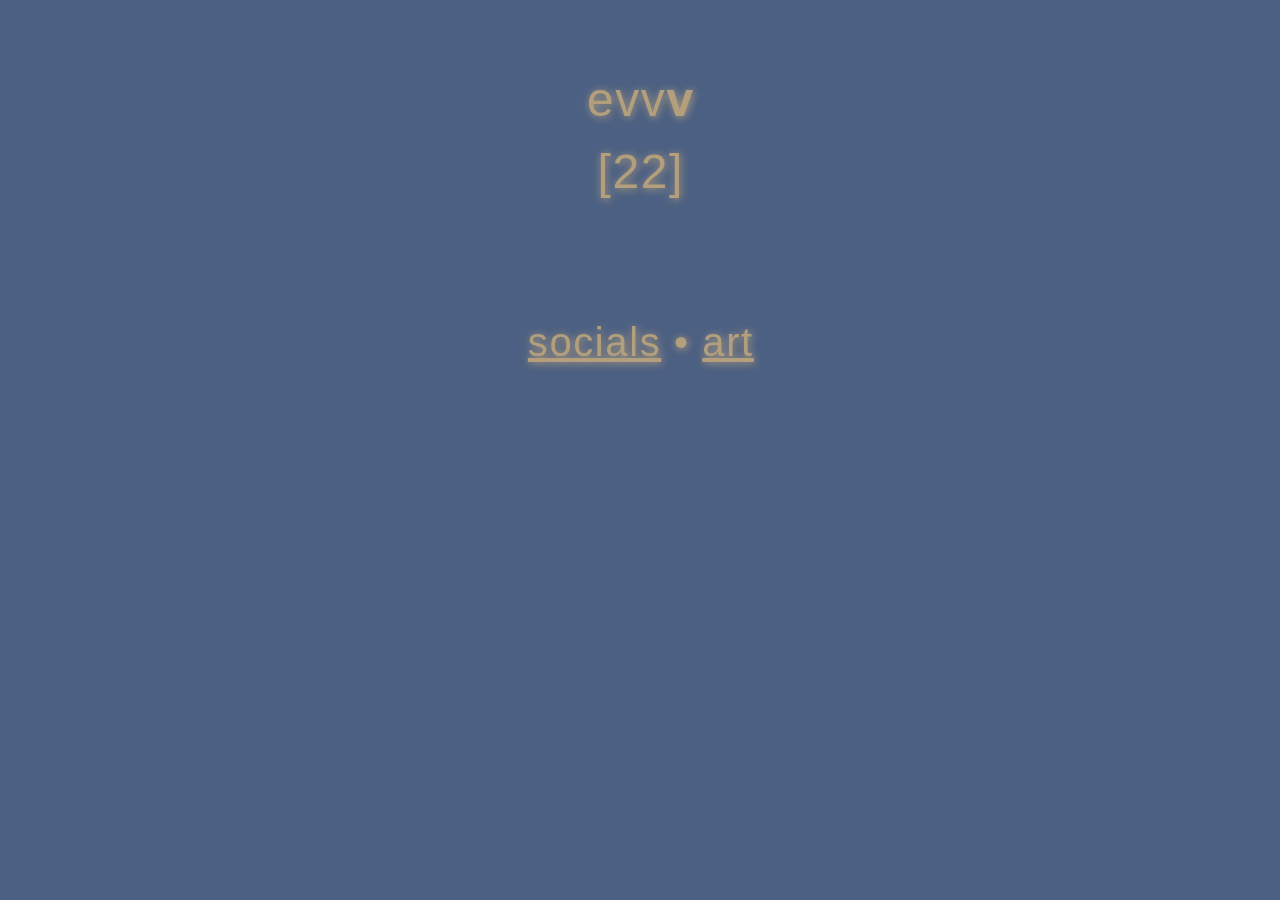
<file: index.html>
<!DOCTYPE html>
<html lang="en">
	<head>
		<meta http-equiv="content-type" content="text/html; charset=UTF-8" />
		<title>frost's homepage</title>
		<meta charset="utf-8" />
		<meta name="viewport" content="width=device-width,initial-scale=1,user-scalable=no" />
		<meta name="description" content="_____" />
		<meta property="og:site_name" content="frostt" />
		<meta property="og:title" content="frostt" />
		<meta property="og:type" content="website" />
		<meta property="og:description" content="_____" />
		<meta property="og:image" content="assets/frost_banner.jpg" />
		<meta property="og:image:type" content="image/jpeg" />
		<meta property="og:image:width" content="1280" />
		<meta property="og:image:height" content="800" />
		<meta property="og:url" content="https://frostxyz.carrd.co" />
		<meta property="twitter:card" content="summary_large_image" />
		<link href="styles/css.css" rel="stylesheet" type="text/css" />
		<link href="https://unpkg.com/aos@2.3.1/dist/aos.css" rel="stylesheet">
		<script src="https://unpkg.com/aos@2.3.1/dist/aos.js"></script>
	</head>
	<!-- Start of socials list-->
	<body onload="document.body.style.opacity='1'">
		<div id="toptext">
			<p>evv<strong>v</strong><br>[22]</p>
		</div>
		<div id="toptextsmaller">
			<p></p>
		</div>
		</div>
		<div id="toptextsmaller">
			<a href= "./soc/index.html">socials</a> • <a href="./art/index.html">art</a> 
		</div>
		

	
	
</html>
<!-- Initiate AOS-->
<!-- rip AOS lol -->
</file>
<file: styles/css.css>
html {
	scroll-behavior: smooth;
	font-size: 24pt;
}

*,
*:before,
*:after {
	box-sizing: border-box;
	margin: 0;
	padding: 0;
	border: 0;
	font-size: 100%;
	font: inherit;
	vertical-align: baseline;
}

body {
	min-width: 320px;
	min-height: 100vh;
	line-height: 1.0;
	word-wrap: break-word;
	overflow-x: hidden;
	scrollbar-width: none;
	background-size: 100% 100%;
	background-color: #4C6083;
}

@import url('https://fonts.googleapis.com/css2?family=Michroma&display=swap');



strong {
	color: inherit;
	font-weight: bolder;
}

code {
	font-family: 'Lucida Console', 'Courier New', monospace;
	font-weight: normal;
	text-indent: 0;
	letter-spacing: 0;
	font-size: 0.9em;
	margin: 0 0.25em;
	padding: 0.25em 0.5em;
	background-color: #363636;
	border-radius: 0.25em;
	color: #FFFFFF
}

#text01 {
	text-align: center;
	color: #121212;
	font-family: 'Michroma', sans-serif;
	letter-spacing: 0.05rem;
	width: calc(100% + 0.05rem);
	font-size: 0.875em;
	line-height: 1.5;
	font-weight: 400;
}

#toc {
	text-align: right;
	color: #121212;
	font-family: 'Michroma', sans-serif;
	letter-spacing: 0.05rem;
	width: calc(100% + 0.05rem);
	font-size: 0.875em;
	line-height: 2.5;
	font-weight: 400;
	padding-right: 1rem;
	padding-top: 2rem;
	padding-bottom: 2rem;
}
#tocc {
	text-align: center;
	color: #121212;
	font-family: 'Michroma', sans-serif;
	letter-spacing: 0.1rem;
	width: calc(100% + 0.05rem);
	font-size: 15pt;
	line-height: 2.5;
	font-weight: 400;
	padding-right: 1rem;
	padding-top: 2rem;
	padding-bottom: 2rem;
}

#tocc a {
	padding-left: 1em;
	padding-right: 1em;
	text-decoration: none;
}
#tocc a:visited {
	padding-left: 1em;
	padding-right: 1em;
	text-decoration: none;
	color: #0000EE;
}
#homebutton {
	display: none;
	position: relative;
	bottom: 20px;
	right: 100em;
	z-index: 99;
	font-size: 18px;
	border: none;
	outline: none;
	background-color: #000000;
	color: #121212;
	cursor: pointer;
	padding: 15px;
}
  
#homebutton:hover {
	background-color: #555;
}
#social {
	text-align: center;
	color: #121212;
	font-family: 'Michroma', sans-serif;
	letter-spacing: 0.05rem;
	width: calc(100% + 0.05rem);
	font-size: 0.875em;
	line-height: 2.5;
	font-weight: 400;
	padding-right: 1rem;
	padding-top: 2rem;
	padding-bottom: 2rem;
}

#text {
	text-align: center;
	color: #b39f7c;
	font-family: 'Michroma', sans-serif;
	letter-spacing: 0.05rem;
	width: calc(100% + 0.05rem);
	font-size: 1.5em;
	line-height: 1.5;
	font-weight: 400;
	padding-top: 1rem;
	padding-bottom: 1rem;
	padding-left: 1em;
	padding-right: 1em;
	filter: drop-shadow(1px 1px 4px #b39f7c);
}

#toptext {
	text-align: center;
	color: #b39f7c;
	font-family: 'Michroma', sans-serif;
	letter-spacing: 0.05rem;
	width: calc(100% + 0.05rem);
	font-size: 1.5em;
	line-height: 1.5;
	font-weight: 400;
	padding-top: 2rem;
	padding-left: 1em;
	padding-right: 1em;
	filter: drop-shadow(1px 1px 4px #b39f7c);
}

#toptextno {
	text-align: center;
	color: #ffffff;
	font-family: 'Michroma', sans-serif;
	letter-spacing: 0.05rem;
	width: calc(100% + 0.05rem);
	font-size: 1.5em;
	line-height: 1.5;
	font-weight: 400;
	padding-top: 2rem;
	padding-left: 1em;
	padding-right: 1em;
	filter: drop-shadow(1px 1px 4px #FFFFFF);
}

#toptext a:visited {
	color: #ffffff;
}
#toptext a {
	color: #b39f7c;
}


#toptextsmaller {
	text-align: center;
	color: #b39f7c;
	font-family: 'Michroma', sans-serif;
	letter-spacing: 0.05rem;
	width: calc(100% + 0.05rem);
	font-size: 125%;
	line-height: 1.5;
	font-weight: 400;
	padding-top: 1rem;
	padding-bottom: 1em;
	filter: drop-shadow(1px 1px 4px #b39f7c);
}

#toptextsmaller a:visited {
	color:#b39f7c;
}
#toptextsmaller a {
	color:#b39f7c;
}

#toptextsmallest {
	text-align: center;
	color: #121212;
	font-family: 'Michroma', sans-serif;
	letter-spacing: 0.05rem;
	width: calc(100% + 0.05rem);
	font-size: 0.575em;
	line-height: 1.5;
	font-weight: 400;
	padding-top: 1rem;
	padding-bottom: 1em;
	padding-left: 1em;
	padding-right: 1em;
}

#toptextsmallest > img {
	width: 50%;
	height:auto;
}


#gifcontainer{
    width: 400px;
    background: yellow;
}
#floatedgif{
    justify-content: center;
    width: 150px;
    background: red;
}

#bottomtext {
	text-align: center;
	color: #b39f7c;
	font-family: 'Michroma', sans-serif;
	letter-spacing: 0.05rem;
	width: calc(100% + 0.05rem);
	font-size: 0.875em;
	line-height: 1.5;
	font-weight: 400;
	padding-top: 1rem;
	padding-bottom: 5rem;
}


.topbar {
	align-content: center;
	align-self: center;
	text-align: center;
	vertical-align: top;
	line-height: 0%;
	margin: 0%;
	padding: 0%;
	
}

.midpanel {
	align-content: center;
	align-items: center;
	align-self: center;
	text-align: center;
	padding-top: 5em;
}

.midpanel_inner  {
	align-content: center;
	align-items: center;
	align-self: center;
	text-align: center;
	
	
}

#title {
	position: absolute;
	align-self: center;
	text-align: center;
	bottom: 75%;
	left: 15%;
}


.midpanel_inner > img {
	position:relative;
	border: rgb(15, 26, 95);
	border-radius: 15px;
	border-style: solid;
	border-width: 2px;
	background-color: rgba(21, 35, 123, 0.45);
	filter: drop-shadow(0px 0px 10px rgba(0, 0, 0, 0.589));
}


.underbar {
	align-self: center;
	vertical-align: top;
	line-height: 0%;
	margin: 0%;
	padding: 0%;
	
}


.links {
	cursor: default;
	padding: 0;
	line-height: 1;
	text-align: center;
	color: #b39f7c;
	font-family: 'Michroma', sans-serif;
	letter-spacing: 0.05rem;
	width: calc(100% + 0.05rem);
	font-size: 1.5em;
	line-height: 1.5;
	font-weight: 400;
	padding-top: 2rem;
	padding-left: 1em;
	padding-right: 1em;
	filter: drop-shadow(4px 4px 12px #b39f7c);
}

.row {
	display: flex;
	align-content: center;
}

.column {
	flex: 33.33%;
	padding-bottom: 4rem;
	padding-top: 1rem;
	padding-left: 1rem;
	padding-right: 1rem;
	text-align: center;
}

#music-stream {
	margin-left: -0.5rem;
	width: calc(100% + 1.05rem);
	font-family: 'Michroma', sans-serif;
	letter-spacing: 0.05rem;
	font-size: 1em;
	font-weight: 400;
	text-align: right;
	padding-right: 1rem;
}

#desc {
	text-align: center;
	color: #121212;
	font-family: 'Michroma', sans-serif;
	letter-spacing: 0.05rem;
	width: calc(100% + 0.05rem);
	font-size: 0.4em;
	line-height: 1.5;
	font-weight: 400;
	position: relative;
}

#music-stream a {
	color: #919191;
	text-decoration: none;
}

#music-stream a:hover {
	text-decoration: underline;
}
.italic {
	font-style: italic;
  }



#links {
	margin-left: -0.5rem;
	width: calc(100% + 1.05rem);
	font-family: 'Michroma', sans-serif;
	letter-spacing: 0.05rem;
	font-size: 1em;
	font-weight: 400;
	text-align: center;
	padding-right: 1rem;
	padding-top: 0.15rem;
	padding-bottom: 0.15rem;
	color: #b39f7c;
}

#links li {
	display: inline-block;
	vertical-align: middle;
	margin: 0.5rem;
}

#links a:visited {
	color:#b39f7c;
}

#links a {
	text-decoration: none;
}

#linksbutton a {
	text-decoration: none;
	border-radius: 5px;
	border-color: #C7D2E7;
	border-style: solid;
	border-width: 2px;
	padding: .2rem;
	background-color: #C7D2E7;
	color: #4C6083;
}

#links li a:hover {
	text-decoration: underline;
}

.album  {
	flex: 33.33%;
	padding-bottom: 4rem;
	padding-top: 1rem;
	padding-left: 1rem;
	padding-right: 1rem;
	text-align: center;
	
}
.album img {
	border: 0.1em solid rgb(0, 0, 0);
	border-radius: 15px;
	border-color: #c9b99f;
	filter: drop-shadow(4px 4px 12px #b39f7c);
	
}

.row {
	display: flexbox;
	align-content: center;
	font-family: 'Michroma', sans-serif;
	font-size: 15pt;
	font-weight: 100;
	color: #121212;
}

#audio {
	display: flex;
	justify-content: center;
}

audio {
	width: 7rem;
	height: 75px;
}

.banner {
  width: 100%;
  height: 125px;
  background-position: center;
  padding-top: 0.5em;
}

/* mobile support */

@media (max-width:736px) {
	html {
		font-size: 15pt;
	}
	#text01,
	#text02 {
		letter-spacing: 0.04375rem;
		width: calc(100% + 0.04375rem);
		font-size: 0.875em;
		line-height: 2;
		padding-right: 1rem;
	}
	#text02:not(:first-child) {
		margin-top: 1.125rem !important;
	}
	#text02:not(:last-child) {
		margin-bottom: 1.125rem !important;
	}
	#text02 {
		letter-spacing: 0.04375rem;
		width: calc(100% + 0.04375rem);
		font-size: 0.875em;
		line-height: 1rem;
		padding-right: 1rem;
	}
	#music-stream {
		margin-left: -0.5rem;
		width: calc(100% + 1.04375rem);
		letter-spacing: 0.04375rem;
		font-size: 1em;
	
	}

}




::-webkit-scrollbar {
	display: none;
}
</file>
